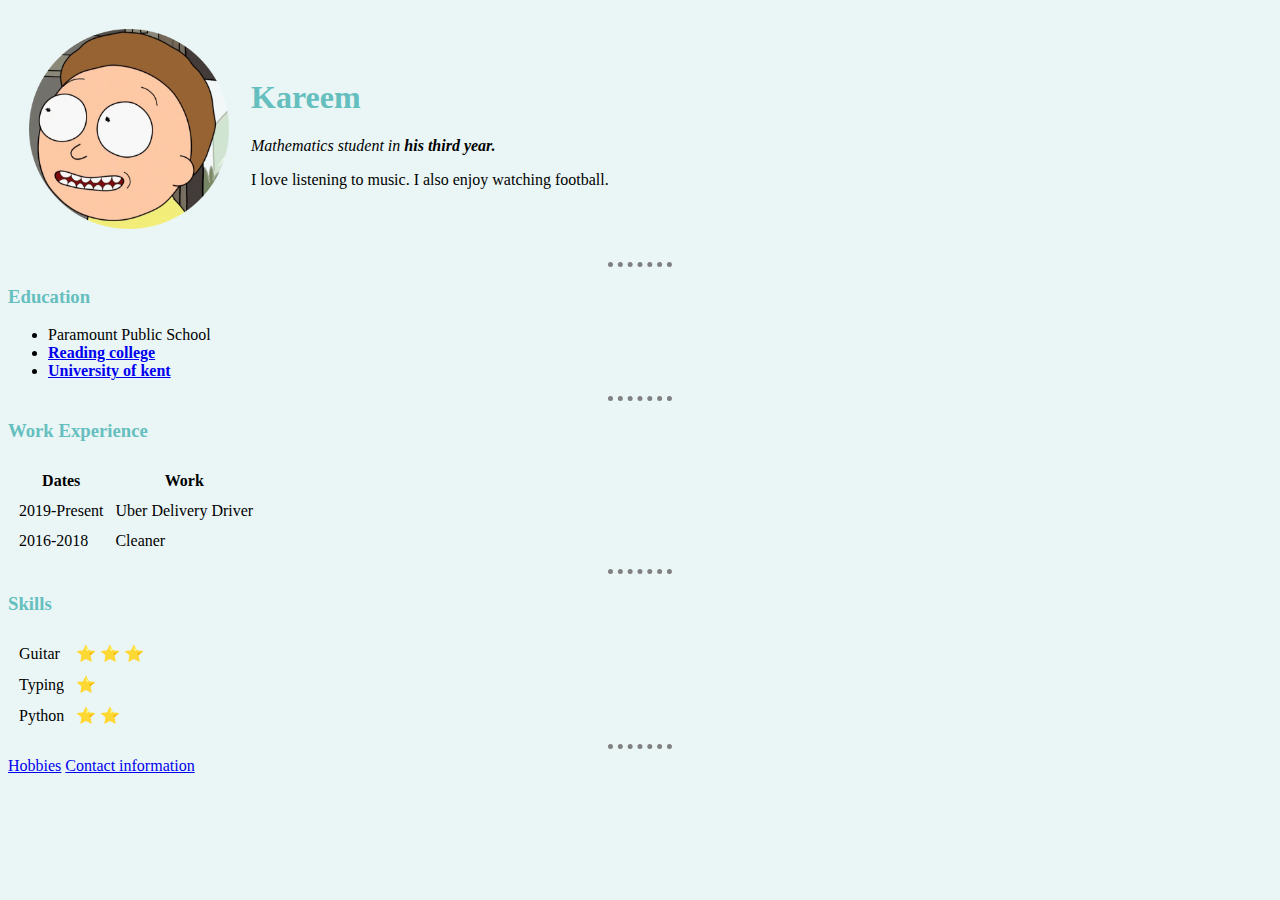
<file: index.html>
<!DOCTYPE html>
<html lang="en" dir="ltr">

<head>
  <meta charset="utf-8">
  <title>Kareem's personal site</title>
  <link rel="stylesheet" href="css/style.css">

</head>

<body>
  <table cellspacing="20">
    <tr>
      <td> <img src="mypic.png" alt="PP"></td>
      <td>
        <h1>Kareem</h1>
        <p><em>Mathematics student in <strong>his third year.</strong></em></p>
        <p>I love listening to music. I also enjoy watching football.</p>
      </td>
    </tr>
  </table>


  <hr>
  <h3>Education</h3>
  <ul>
    <li>Paramount Public School</li>
    <li><strong><a href="https:www.activatelearning.ac.uk/reading">Reading college</a></strong></li>
    <li><strong><a href="https:www.kent.ac.uk">University of kent</a></strong></li>
  </ul>
  <hr>
  <h3>Work Experience</h3>
  <table cellspacing="10">
    <thead>
      <th>Dates</th>
      <th>Work</th>
    </thead>
    <tbody>
      <tr>
        <td>2019-Present</td>
        <td>Uber Delivery Driver</td>
      </tr>
      <tr>
        <td>2016-2018</td>
        <td>Cleaner</td>
      </tr>
    </tbody>
  </table>
  <hr>
  <h3><strong>Skills</strong></h3>
  <table cellspacing="10">
    <tr>
      <td>Guitar</td>
      <td>&#11088; &#11088; &#11088; </td>
    </tr>
    <tr>
      <td>Typing</td>
      <td>&#11088;</td>
    </tr>
    <tr>
      <td>Python</td>
      <td>&#11088; &#11088;</td>
    </tr>
  </table>
  <hr>
  <a href="hobbies.html">Hobbies</a>
  <a href="contactinfo.html">Contact information</a>

</body>

</html>
</file>
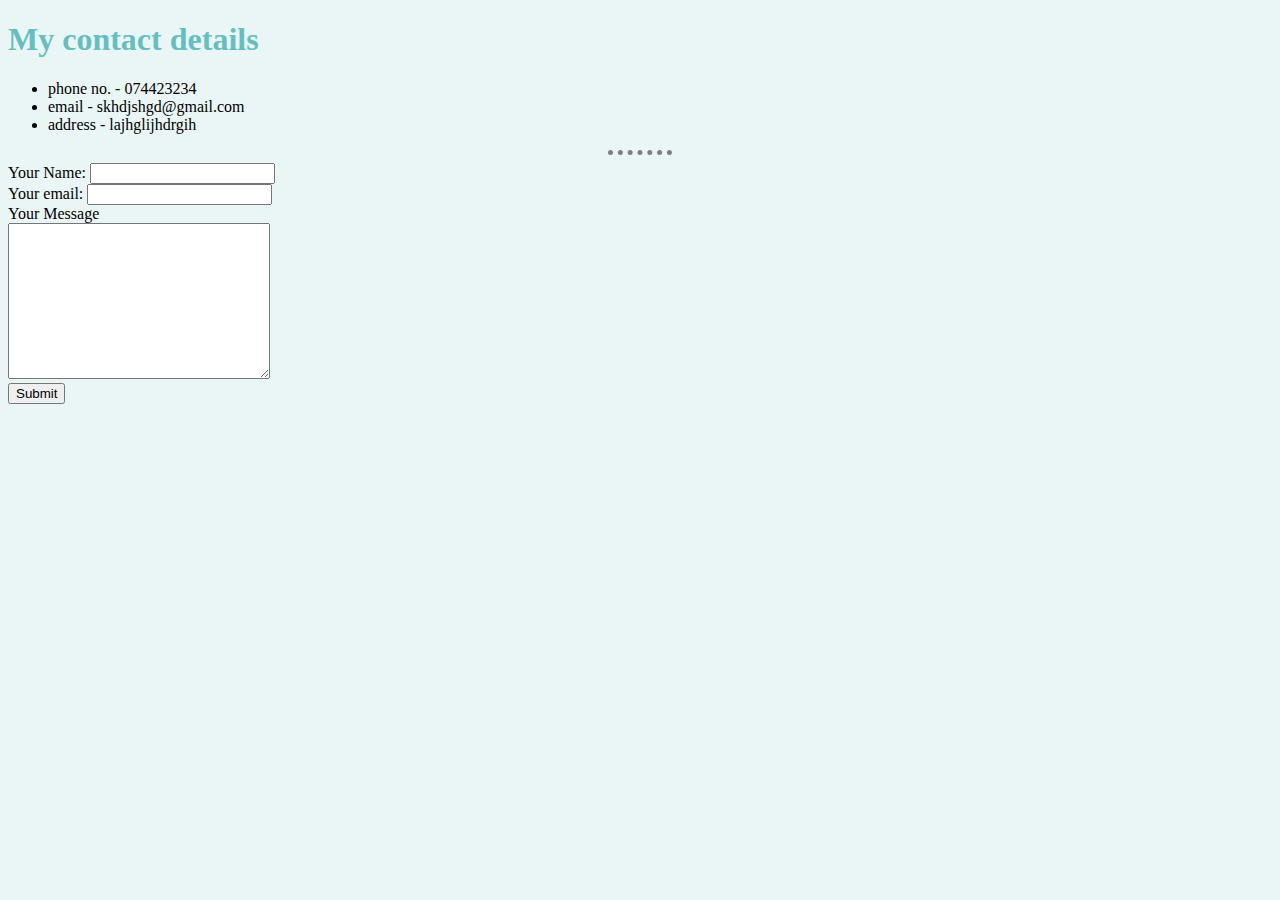
<file: contactinfo.html>
<!DOCTYPE html>
<html lang="en" dir="ltr">

<head>
  <meta charset="utf-8">
  <title>My personal contact</title>
  <link rel="stylesheet" href="css/style.css">
</head>
<h1>My contact details</h1>

<body>
  <ul>
    <li>phone no. - 074423234</li>
    <li>email - skhdjshgd@gmail.com</li>
    <li>address - lajhglijhdrgih</li>
  </ul>
  <hr>
  <form action="mailto:info@gmail.com" method="post" enctype="text/plain">
    <label>Your Name:</label>
    <input type="text" name="Your name:- " value=""><br>
    <label>Your email:</label>
    <input type="email" name="Your email:- " value=""><br>
    <label>Your Message</label><br>
    <textarea name="Your Message: " rows="10" cols="30"></textarea>
    <br>
    <input type="submit" name="">
  </form>

</body>

</html>
</file>
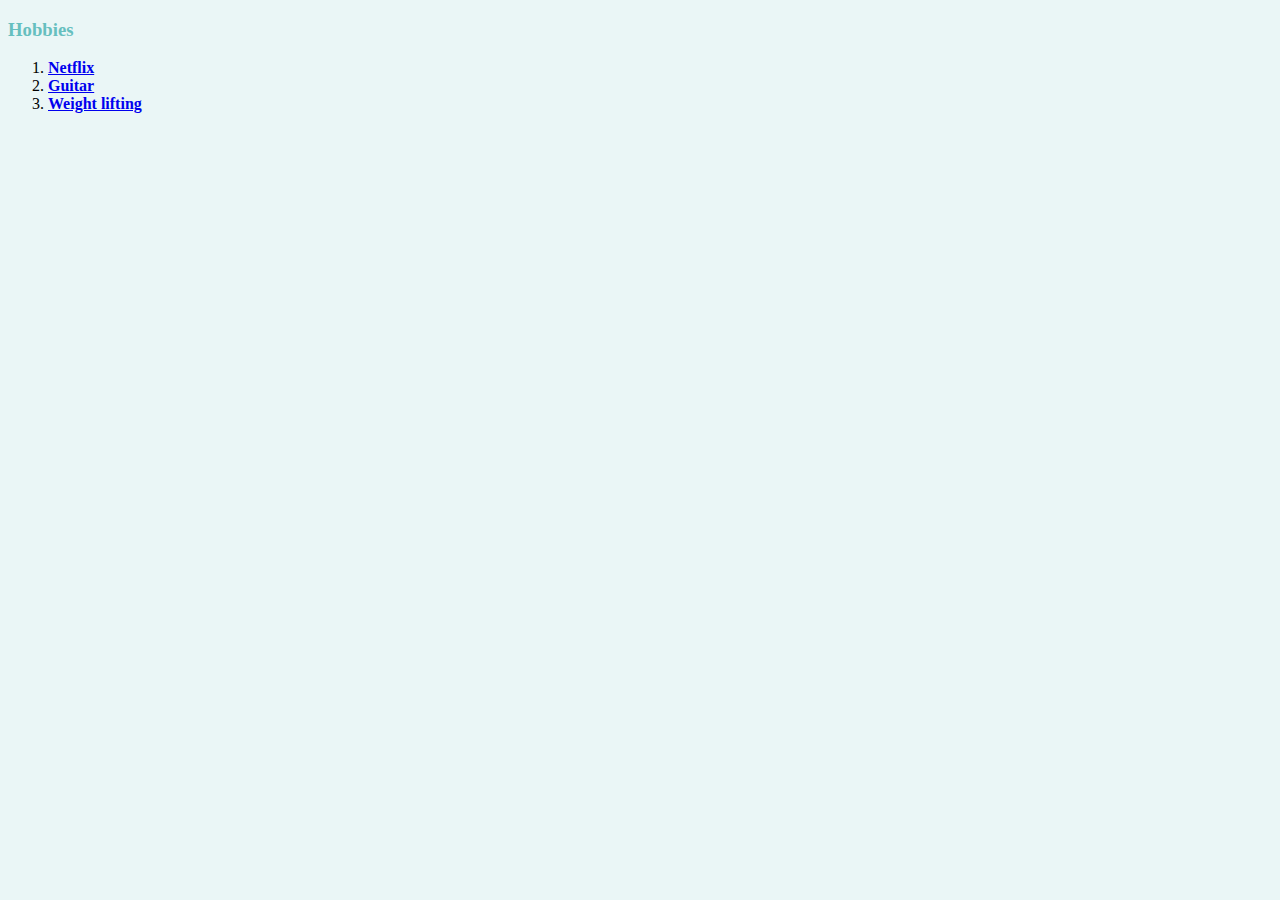
<file: hobbies.html>
<!DOCTYPE html>
<html lang="en" dir="ltr">

<head>
  <meta charset="utf-8">
  <title>My hobbies</title>
  <link rel="stylesheet" href="css/style.css">
</head>

<body>
  <h3>Hobbies</h3>
  <ol>
    <li><strong><a href="https://www.netflix.com/gb/">Netflix</a></strong></li>
    <li><strong><a href="https://ultimate-guitar.com">Guitar</a></strong></li>
    <li><strong><a href="https://www.thegymgroup.com">Weight lifting</a></strong></li>
  </ol>
</body>

</html>
</file>
<file: css/style.css>
body {
  background-color: #EAF6F6;
}

hr {
  border-style: none;
  border-top-style: dotted;
  border-color: grey;
  border-width: 5px;
  width: 5%;
}

img {
  height: 200px;
}

h1{
  color: #66BFBF;
}

h3{
  color: #66BFBF;
}
</file>
